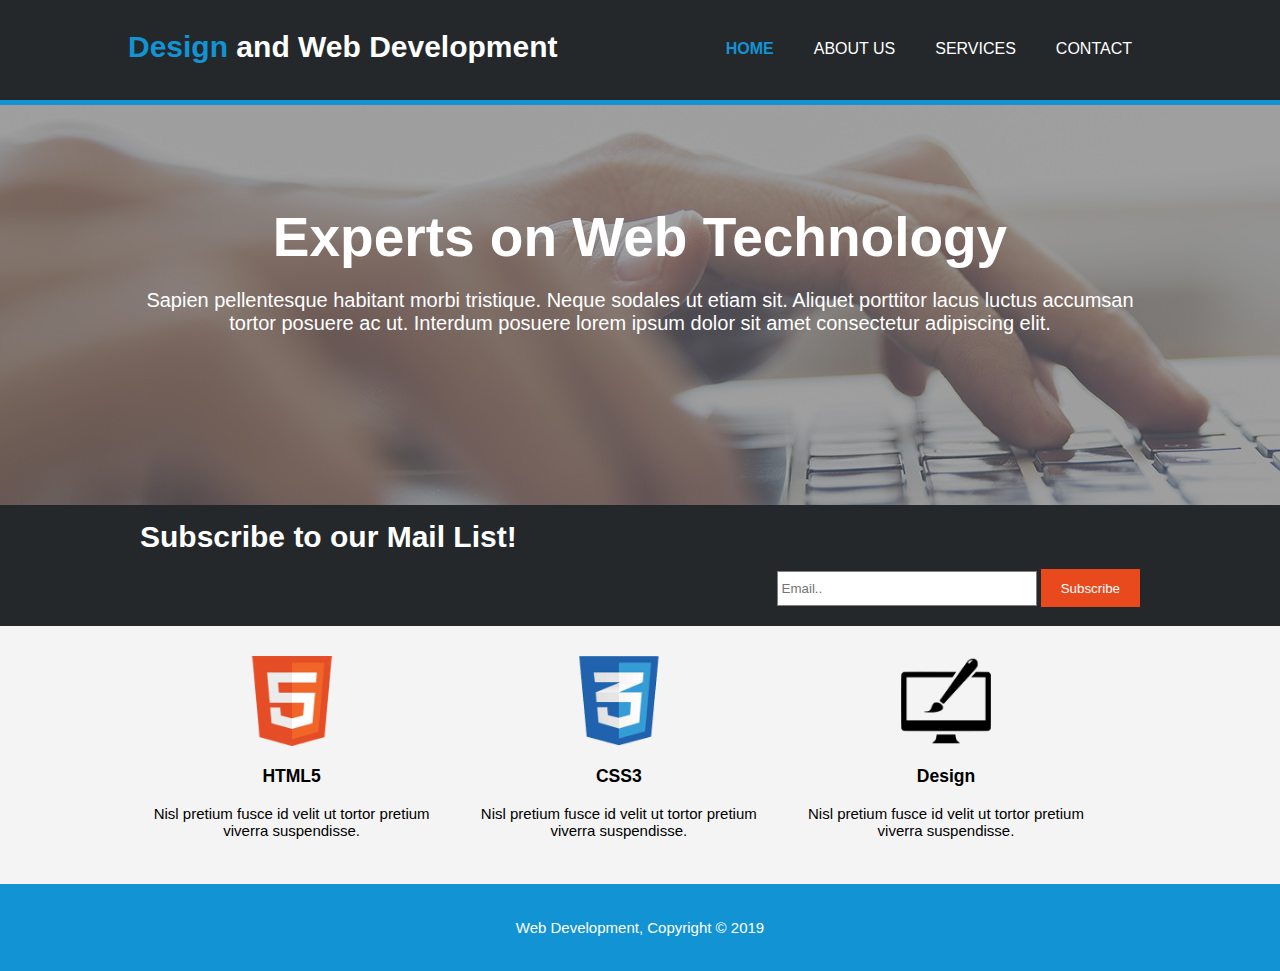
<file: index.html>
<!DOCTYPE html>
<html lang="en">
<head>
    <meta charset="UTF-8">
    <meta name="viewport" content="width=device-width, initial-scale=1.0">
    <meta http-equiv="X-UA-Compatible" content="ie=edge">
    <title>Web Development | Welcome</title>
    <link rel="stylesheet" href="CSS/style.css">
</head>
<body>
    <header>
        <div class="container">
            <div id="brand">
                <h1><span class="design">Design</span> and Web Development</h1>
            </div>
            <nav>
                <ul>
                    <li class="actual"><a href="index.html">Home</a></li>
                    <li><a href="aboutus.html">About Us</a></li>
                    <li><a href="services.html">Services</a></li>
                    <li><a href="contact.html">Contact</a></li>
                </ul>
            </nav>
        </div>
    </header>

    <section id="experts">
        <div class="container">
            <h1>Experts on Web Technology</h1>
            <p>Sapien pellentesque habitant morbi tristique. 
                Neque sodales ut etiam sit. Aliquet porttitor 
                lacus luctus accumsan tortor posuere ac ut. 
                Interdum posuere lorem ipsum dolor sit amet 
                consectetur adipiscing elit.</p>
        </div>
    </section>

    <section id="mailist">
        <div class="container">
            <h1>Subscribe to our Mail List!</h1>
            <form>
                <input type="email" name="email" placeholder="Email..">
                <button type="submit" class="btn1">Subscribe</button>
            </form>
        </div>
    </section>

    <section id="boxes">
        <div class="container">
            <div class="box">
                <img src="IMG/logo_html.png" alt="Logo HTML 5">
                <h3>HTML5</h3>
                <p>Nisl pretium fusce id velit ut tortor pretium viverra suspendisse.</p>
            </div>
            <div class="box">
                <img src="IMG/logo_css.png" alt="Logo CSS3">
                <h3>CSS3</h3>
                <p>Nisl pretium fusce id velit ut tortor pretium viverra suspendisse.</p>
            </div>
            <div class="box">
                <img src="IMG/logo_brush.png" alt="Logo Design">
                <h3>Design</h3>
                <p>Nisl pretium fusce id velit ut tortor pretium viverra suspendisse.</p>
            </div>
        </div>
    </section>

    <footer>
        <p>Web Development, Copyright &copy; 2019</p>
    </footer>
</body>
</html>
</file>
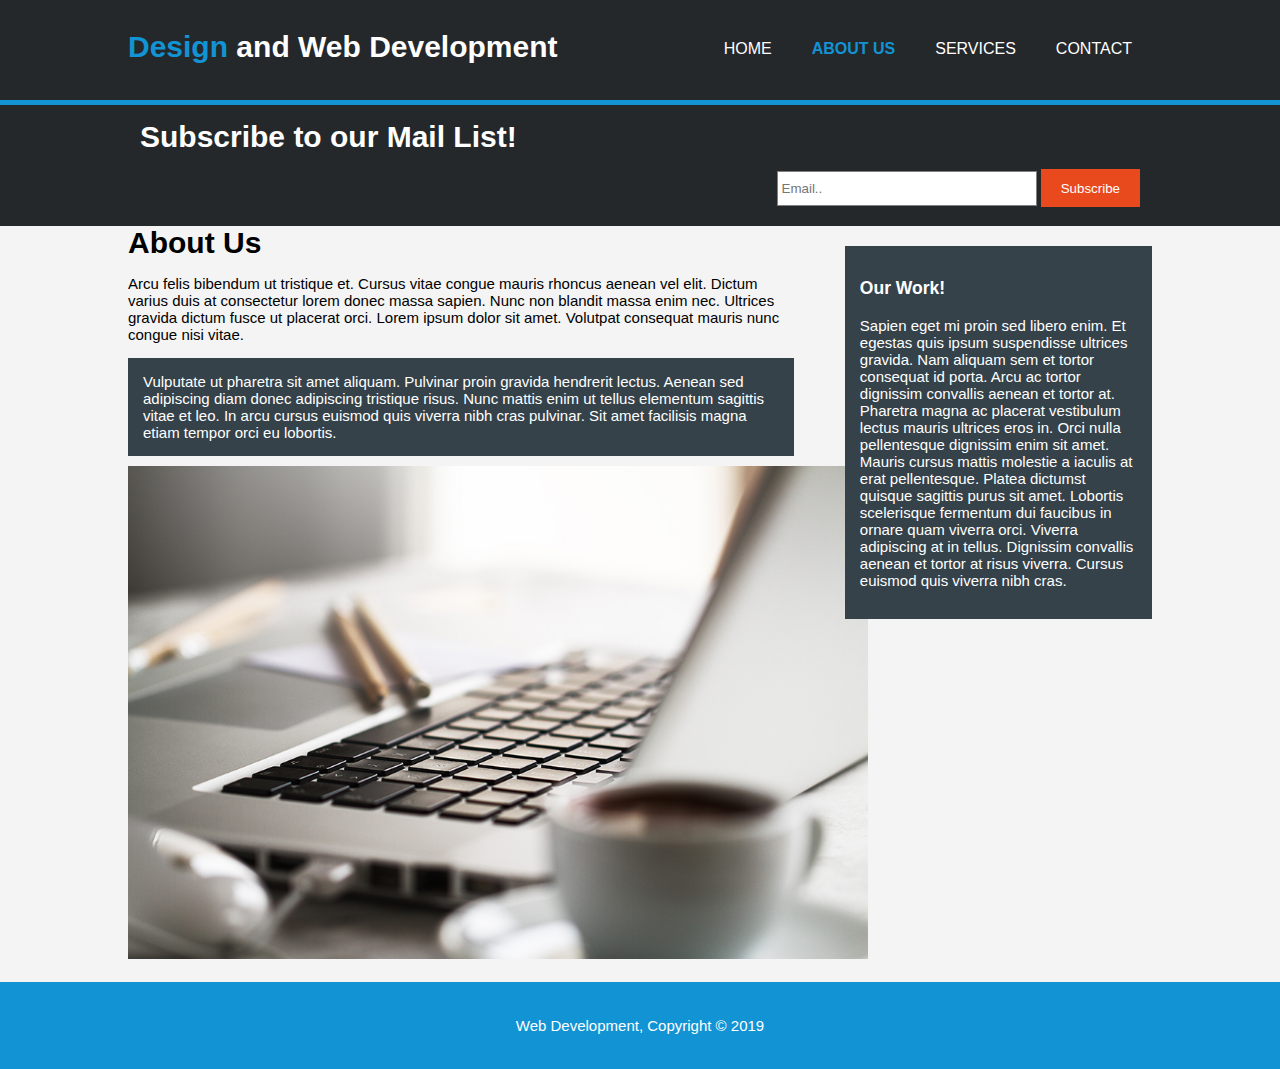
<file: aboutus.html>
<!DOCTYPE html>
<html lang="en">
<head>
    <meta charset="UTF-8">
    <meta name="viewport" content="width=device-width, initial-scale=1.0">
    <meta http-equiv="X-UA-Compatible" content="ie=edge">
    <title>Web Development | About Us</title>
    <link rel="stylesheet" href="CSS/style.css">
</head>
<body>
    <header>
        <div class="container">
            <div id="brand">
                <h1><span class="design">Design</span> and Web Development</h1>
            </div>
            <nav>
                <ul>
                    <li><a href="index.html">Home</a></li>
                    <li class="actual"><a href="aboutus.html">About Us</a></li>
                    <li><a href="services.html">Services</a></li>
                    <li><a href="contact.html">Contact</a></li>
                </ul>
            </nav>
        </div>
    </header>

    <section id="mailist">
        <div class="container">
            <h1>Subscribe to our Mail List!</h1>
            <form>
                <input type="email" name="email" placeholder="Email..">
                <button type="submit" class="btn1">Subscribe</button>
            </form>
        </div>
    </section>

    <section id="main">
        <div class="container">
            <article id="main-col">
                <h1>About Us</h1>
                <p>Arcu felis bibendum ut tristique et. Cursus vitae congue mauris rhoncus aenean vel elit. Dictum varius duis at consectetur lorem donec massa sapien. Nunc non blandit massa enim nec. Ultrices gravida dictum fusce ut placerat orci. Lorem ipsum dolor sit amet. Volutpat consequat mauris nunc congue nisi vitae. </p>
                    <p class="dark">Vulputate ut pharetra sit amet aliquam. Pulvinar proin gravida hendrerit lectus. Aenean sed adipiscing diam donec adipiscing tristique risus. Nunc mattis enim ut tellus elementum sagittis vitae et leo. In arcu cursus euismod quis viverra nibh cras pulvinar. Sit amet facilisis magna etiam tempor orci eu lobortis.</p>
                <img src="IMG/891.jpg" alt="0" width="740">
            </article>
            <aside id="lateral">
                <div class="dark">
                    <h3>Our Work!</h3>
                    <p>
                        Sapien eget mi proin sed libero enim. Et egestas quis ipsum suspendisse ultrices gravida. Nam aliquam sem et tortor consequat id porta. Arcu ac tortor dignissim convallis aenean et tortor at. Pharetra magna ac placerat vestibulum lectus mauris ultrices eros in. Orci nulla pellentesque dignissim enim sit amet. Mauris cursus mattis molestie a iaculis at erat pellentesque. Platea dictumst quisque sagittis purus sit amet. Lobortis scelerisque fermentum dui faucibus in ornare quam viverra orci. Viverra adipiscing at in tellus. Dignissim convallis aenean et tortor at risus viverra. Cursus euismod quis viverra nibh cras.
                    </p>
                </div>
            </aside>
        </div>
    </section>

    <footer>
        <p>Web Development, Copyright &copy; 2019</p>
    </footer>
</body>
</html>
</file>
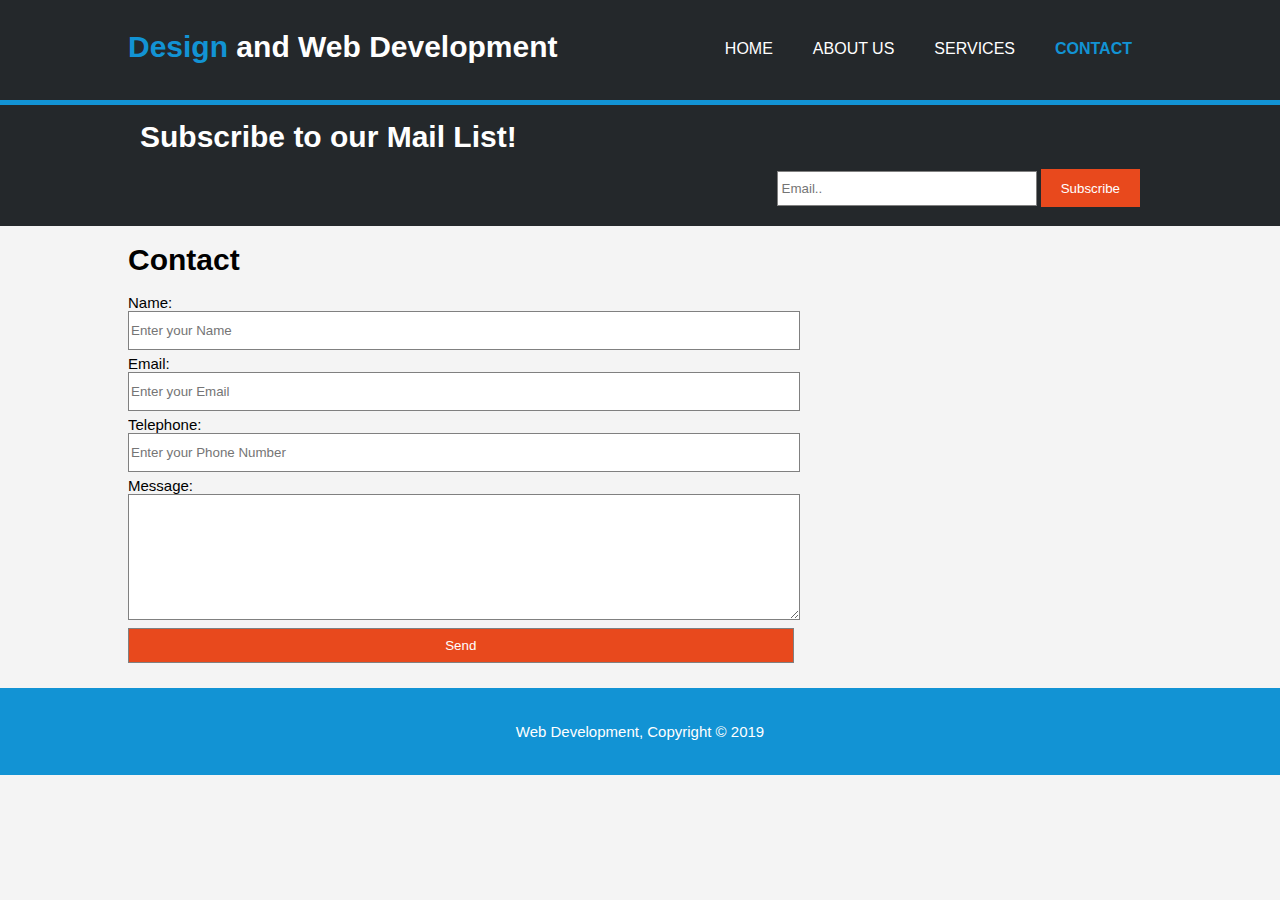
<file: contact.html>
<!DOCTYPE html>
<html lang="en">
<head>
    <meta charset="UTF-8">
    <meta name="viewport" content="width=device-width, initial-scale=1.0">
    <meta http-equiv="X-UA-Compatible" content="ie=edge">
    <title>Web Development | Welcome</title>
    <link rel="stylesheet" href="CSS/style.css">
</head>
<body>
    <header>
        <div class="container">
            <div id="brand">
                <h1><span class="design">Design</span> and Web Development</h1>
            </div>
            <nav>
                <ul>
                    <li><a href="index.html">Home</a></li>
                    <li><a href="aboutus.html">About Us</a></li>
                    <li><a href="services.html">Services</a></li>
                    <li class="actual"><a href="contact.html">Contact</a></li>
                </ul>
            </nav>
        </div>
    </header>

    <section id="mailist">
        <div class="container">
            <h1>Subscribe to our Mail List!</h1>
            <form>
                <input type="email" name="email" placeholder="Email..">
                <button type="submit" class="btn1">Subscribe</button>
            </form>
        </div>
    </section>

    <div class="main">
        <div class="container">
            <article id="main-col"><br>
                <h1>Contact</h1><br>
                <form action="">
                    <label>Name: </label>
                    <input type="text" name="name" placeholder="Enter your Name">
                    <br><label>Email: </label>
                    <input type="email" name="email" placeholder="Enter your Email">
                    <br><label>Telephone: </label>
                    <input type="number" name="telephone" placeholder="Enter your Phone Number">
                    <br><label>Message: </label>
                    <textarea name="message"  cols="30" rows="10"></textarea><br>
                    <input type="submit" value="Send">
                </form>
            </article>
        </div>
    </div>

    <footer>
        <p>Web Development, Copyright &copy; 2019</p>
    </footer>
</body>
</html>
</file>
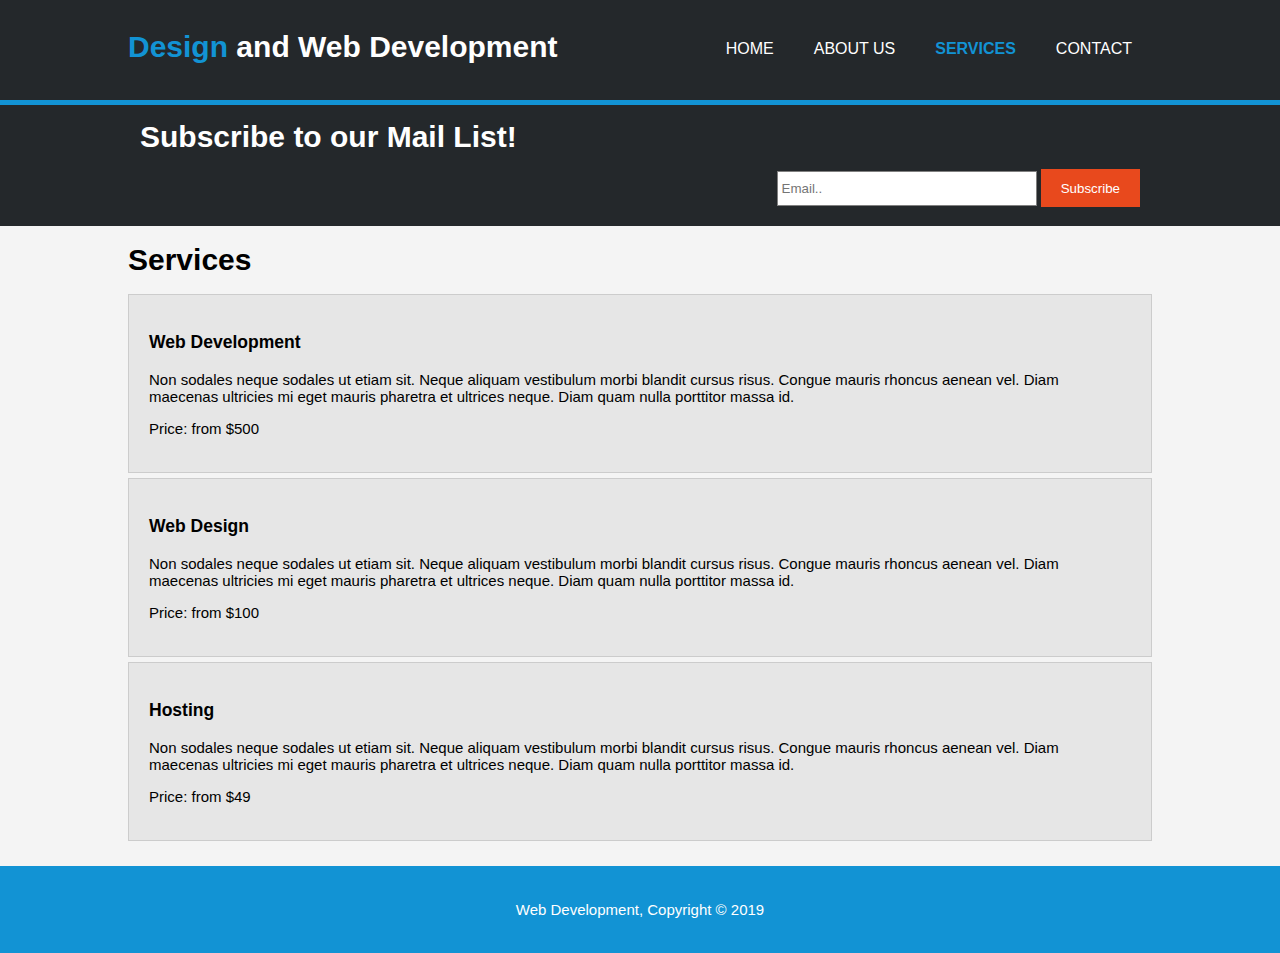
<file: services.html>
<!DOCTYPE html>
<html lang="en">
<head>
    <meta charset="UTF-8">
    <meta name="viewport" content="width=device-width, initial-scale=1.0">
    <meta http-equiv="X-UA-Compatible" content="ie=edge">
    <title>Web Development | Services</title>
    <link rel="stylesheet" href="CSS/style.css">
</head>
<body>
    <header>
        <div class="container">
            <div id="brand">
                <h1><span class="design">Design</span> and Web Development</h1>
            </div>
            <nav>
                <ul>
                    <li><a href="index.html">Home</a></li>
                    <li><a href="aboutus.html">About Us</a></li>
                    <li class="actual"><a href="services.html">Services</a></li>
                    <li><a href="contact.html">Contact</a></li>
                </ul>
            </nav>
        </div>
    </header>

    <section id="mailist">
        <div class="container">
            <h1>Subscribe to our Mail List!</h1>
            <form>
                <input type="email" name="email" placeholder="Email..">
                <button type="submit" class="btn1">Subscribe</button>
            </form>
        </div>
    </section>

    <div class="main">
        <div class="container">
            <article class="main-col">
                <br>
                <h1>Services</h1><br>
                <ul id="services">
                    <li>
                        <h3>Web Development</h3>
                        <p>Non sodales neque sodales ut etiam sit. Neque aliquam vestibulum morbi blandit cursus risus. Congue mauris rhoncus aenean vel. Diam maecenas ultricies mi eget mauris pharetra et ultrices neque. Diam quam nulla porttitor massa id.</p>
                        <p>Price: from $500</p>
                    </li>
                    <li>
                        <h3>Web Design</h3>
                        <p>Non sodales neque sodales ut etiam sit. Neque aliquam vestibulum morbi blandit cursus risus. Congue mauris rhoncus aenean vel. Diam maecenas ultricies mi eget mauris pharetra et ultrices neque. Diam quam nulla porttitor massa id.</p>
                        <p>Price: from $100</p>
                    </li>
                    <li>
                        <h3>Hosting</h3>
                        <p>Non sodales neque sodales ut etiam sit. Neque aliquam vestibulum morbi blandit cursus risus. Congue mauris rhoncus aenean vel. Diam maecenas ultricies mi eget mauris pharetra et ultrices neque. Diam quam nulla porttitor massa id.</p>
                        <p>Price: from $49</p>
                    </li>
                </ul>
            </article>
        </div>
    </div>

    <footer>
        <p>Web Development, Copyright &copy; 2019</p>
    </footer>
</body>
</html>
</file>
<file: CSS/style.css>
body{
    font: 15px Arial, Helvetica;
    padding: 0;
    margin: 0;
    background-color: #f4f4f4;
}

.container{
    width: 80%;
    margin: auto;
    overflow: hidden;
}

ul{
    margin: 0;
    padding: 0;
}

.btn1{
    height: 38px;
    background: #e8491d;
    border: 0;
    padding-left: 20px;
    padding-right: 20px;
    color: #fff; 
}

header {
    background-color: #24282b;
    color: #fff;
    padding-top: 30px;
    min-height: 70px;
    border-bottom: 5px solid #1293d4;
}

a {
    color: #fff;
    text-decoration: none;
    text-transform: uppercase;
    font-size: 16px;
}

li {
    float: left;
    display: inline;
    padding: 0 20px 0 20px;
}

#brand {
    float: left;
}

h1 {
    margin: 0;
}

nav {
    float: right;
    margin-top: 10px;
}

.design, .actual a {
    color: #1293d4;
    font-weight: bold;
}

header a:hover {
    color: #ccc;
    font-weight: bold;
}

#experts {
    min-height: 400px;
    background: url('../IMG/cabecera.jpg') no-repeat 0 -400px;
    text-align: center;
    color: #fff;
}

#experts h1 {
    margin-top: 100px;
    font-size: 55px;
    margin-bottom: 10px;
}

#experts p {
    font-size: 20px;
}

#mailist  {
    padding: 15px;
    color: #fff;
    background: #24282b;
}

#mailist form {
    float: right;
    margin-top: 15px;
}

#mailist input[type="email"] {
    padding: 4px;
    height: 25px;
    width: 250px;
}

#boxes {
    margin-top: 20px;
}

.box {
    float: left;
    text-align: center;
    width: 30%;
    padding: 10px;
}

.box img {
    width: 90px;
}

footer {
    padding: 20px;
    margin-top: 20px;
    color: #fff;
    background-color: #1293d4;
    text-align: center;
}


aside#lateral {
    float: right;
    width: 30%;
    margin-top: 10px;
}

.dark {
    padding: 15px;
    background-color: #35424a;
    color: #fff;
    margin-top: 10px;
    margin-bottom: 10px;
}

article#main-col {
    float: left;
    width: 65%;
}

ul#services li {
    list-style: none;
    padding: 20px;
    border: 1px solid #ccc;
    margin-bottom: 5px;
    background-color: #e6e6e6;
}

input, textarea {
    width: 100%;
    height: 35px;
    border: 1px solid gray;
    margin-bottom: 5px;
}

textarea {
    height: 120px;
}

input[type="submit"] {
    background-color: #e8491d;
    color: #fff;
}
</file>
